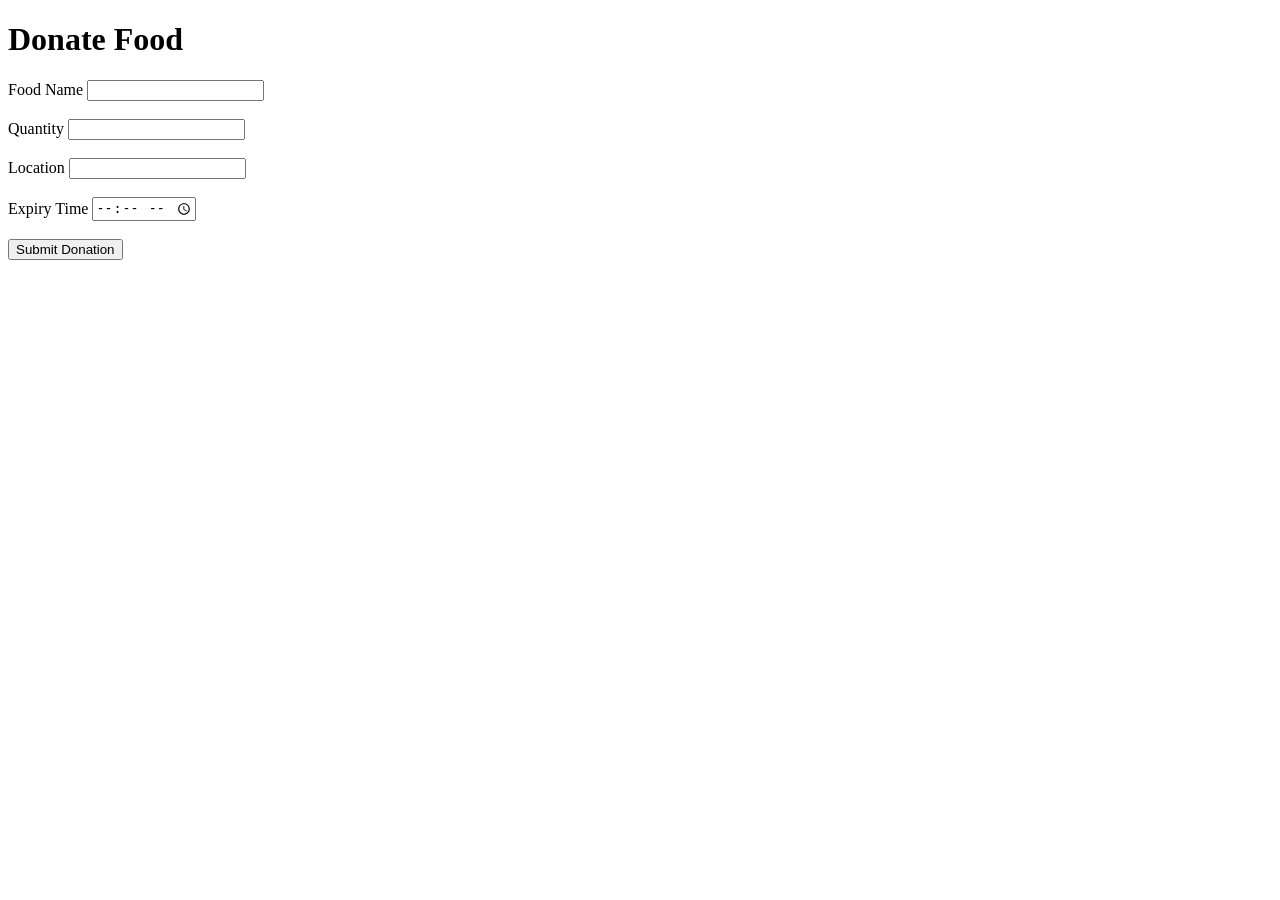
<file: donate.html>
<!DOCTYPE html>
<html>
<head>
<title>Donate Food</title>
</head>

<body>

<h1>Donate Food</h1>

<form>
<label>Food Name</label>
<input type="text"><br><br>

<label>Quantity</label>
<input type="number"><br><br>

<label>Location</label>
<input type="text"><br><br>

<label>Expiry Time</label>
<input type="time"><br><br>

<button type="submit">Submit Donation</button>
</form>

</body>
</html>
</file>
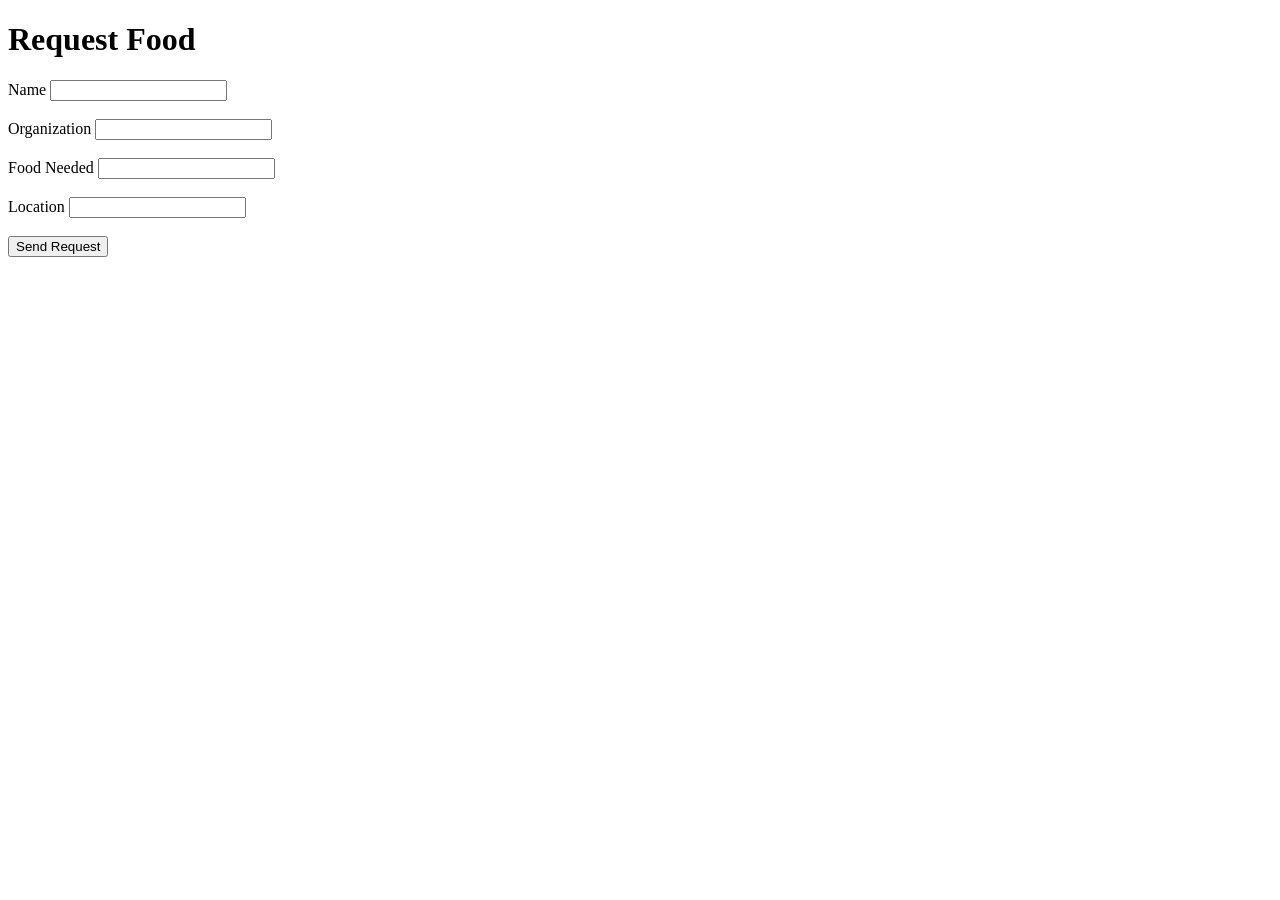
<file: request.html>
<!DOCTYPE html>
<html>
<head>
<title>Request Food</title>
</head>

<body>

<h1>Request Food</h1>

<form>

<label>Name</label>
<input type="text"><br><br>

<label>Organization</label>
<input type="text"><br><br>

<label>Food Needed</label>
<input type="text"><br><br>

<label>Location</label>
<input type="text"><br><br>

<button type="submit">Send Request</button>

</form>

</body>
</html>
</file>
